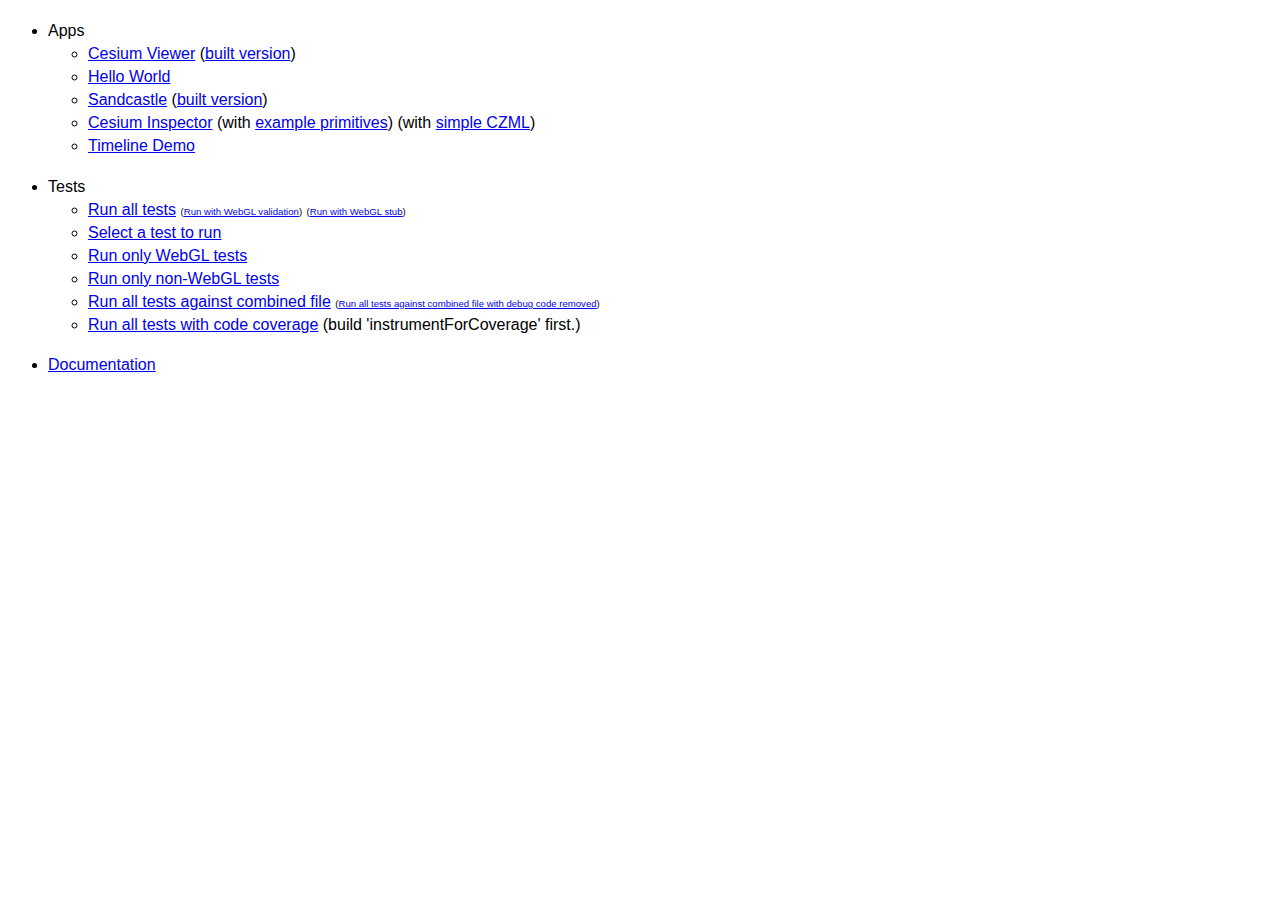
<file: index.html>
<!doctype html>
<html>
<head>
    <title>Cesium</title>
    <link rel="shortcut icon" href="favicon.ico" type="image/x-icon" />
    <style>
    body { font-family: sans-serif; }
    li { margin-top: 5px; }
    .outer > li { margin-top: 1.4em; }
    .smallFont { font-size: 60%; }
    </style>
</head>

<body>

<ul class="outer">
    <li>
        Apps
        <ul>
            <li>
                <a href="Apps/CesiumViewer/index.html">Cesium Viewer</a>
                (<a href="Build/Apps/CesiumViewer/index.html">built version</a>)
            </li>
            <li>
                <a href="Apps/HelloWorld.html">Hello World</a>
            </li>
            <li>
                <a href="Apps/Sandcastle/index.html">Sandcastle</a>
                (<a href="Build/Apps/Sandcastle/index.html">built version</a>)
            </li>
            <li>
                <a href="Apps/CesiumViewer/index.html?inspector=true">Cesium Inspector</a>
                (with <a href="Apps/Sandcastle/gallery/Cesium%20Inspector.html">example primitives</a>)
                (with <a href="Apps/CesiumViewer/index.html?source=../SampleData/simple.czml&inspector=true">simple CZML</a>)
            </li>
            <li>
                <a href="Apps/TimelineDemo/index.html">Timeline Demo</a>
            </li>
        </ul>
    </li>
    <li>
        Tests
        <ul>
            <li>
                <a href="Specs/SpecRunner.html">Run all tests</a>
                <span class="smallFont">(<a href="Specs/SpecRunner.html?webglValidation">Run with WebGL validation</a>)</span>
                <span class="smallFont">(<a href="Specs/SpecRunner.html?webglStub">Run with WebGL stub</a>)</span>
            </li>
            <li>
                <a href="Specs/SpecRunner.html?category=none">Select a test to run</a>
            </li>
            <li>
                <a href="Specs/SpecRunner.html?category=WebGL">Run only WebGL tests</a>
            </li>
            <li>
                <a href="Specs/SpecRunner.html?category=All&amp;not=WebGL">Run only non-WebGL tests</a>
            </li>
            <li>
                <a href="Specs/SpecRunner.html?built=true">Run all tests against combined file</a>
                <span class="smallFont">(<a href="Specs/SpecRunner.html?built=true&release=true">Run all tests against combined file with debug code removed</a>)</span>
            </li>
            <li>
                <a href="Instrumented/jscoverage.html?../Specs/SpecRunner.html%3FbaseUrl%3D..%2FInstrumented">Run all tests with code coverage</a>
                (build 'instrumentForCoverage' first.)
            </li>
        </ul>
    </li>
    <li>
        <a href="Build/Documentation/index.html">Documentation</a>
    </li>
</ul>

</body>
</html>
</file>
